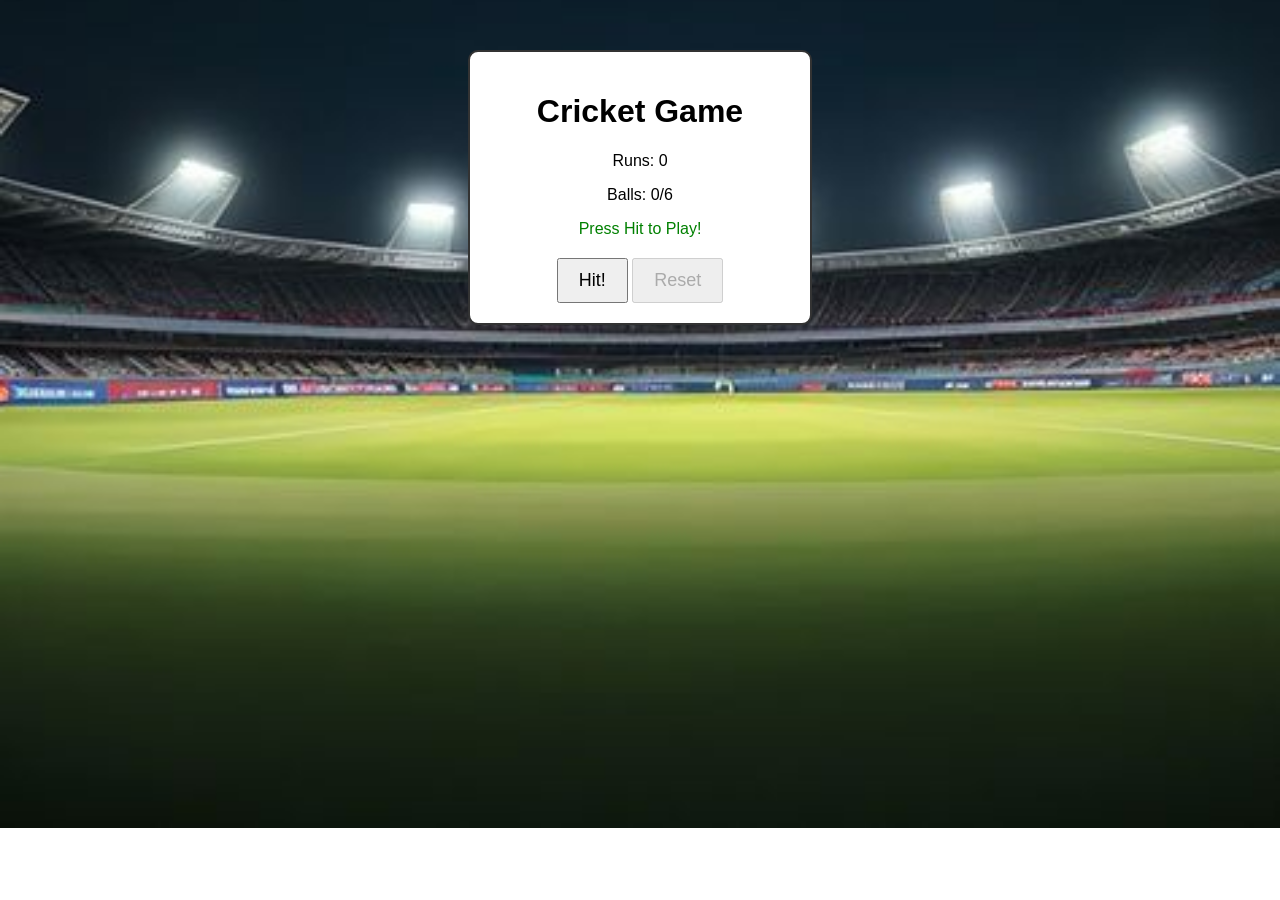
<file: index.html>
<!DOCTYPE html>
<html lang="en">
<head>
    <meta charset="UTF-8">
    <meta name="viewport" content="width=device-width, initial-scale=1.0">
    <title>Cricket Game</title>
    <link rel="stylesheet" href="style.css">
</head>
<body>
    <div class="game-container">
        <h1>Cricket Game</h1>
        <div id="scoreboard">
            <p>Runs: <span id="runs">0</span></p>
            <p>Balls: <span id="balls">0</span>/6</p>
            <p id="status">Press Hit to Play!</p>
        </div>
        <button id="hitBtn">Hit!</button>
        <button id="resetbtn" disabled>Reset</button>
    </div>
    <script src="script.js"></script>
</body>
</html>
</file>
<file: style.css>
body{
    font-family: Arial, Helvetica, sans-serif;
    text-align: center;
    background-color: #f4f4f9;
    background: url(stadium.jpg) no-repeat center / cover;
}
.game-container{
    margin: 50px auto;
    padding: 20px;
    max-width: 300px;
    border: 2px solid #333;
    border-radius: 10px;
    background-color: white;
}

#scoreboard{
    margin-bottom: 20px;
}
button{
    cursor: pointer;
    padding: 10px 20px;
    font-size: 18px;
}
#status{
    margin-top: 10px;
    font-size: 16px;
    color: green;
}
</file>
<file: cr.css>
body{
    font-family: Arial, Helvetica, sans-serif;
    text-align: center;
    background-color: #f4f4f9;
    background: url(stadium.jpg) no-repeat center / cover;
}
.game-container{
    margin: 50px auto;
    padding: 20px;
    max-width: 300px;
    border: 2px solid #333;
    border-radius: 10px;
    background-color: white;
}

#scoreboard{
    margin-bottom: 20px;
}
button{
    cursor: pointer;
    padding: 10px 20px;
    font-size: 18px;
}
#status{
    margin-top: 10px;
    font-size: 16px;
    color: green;
}
</file>
